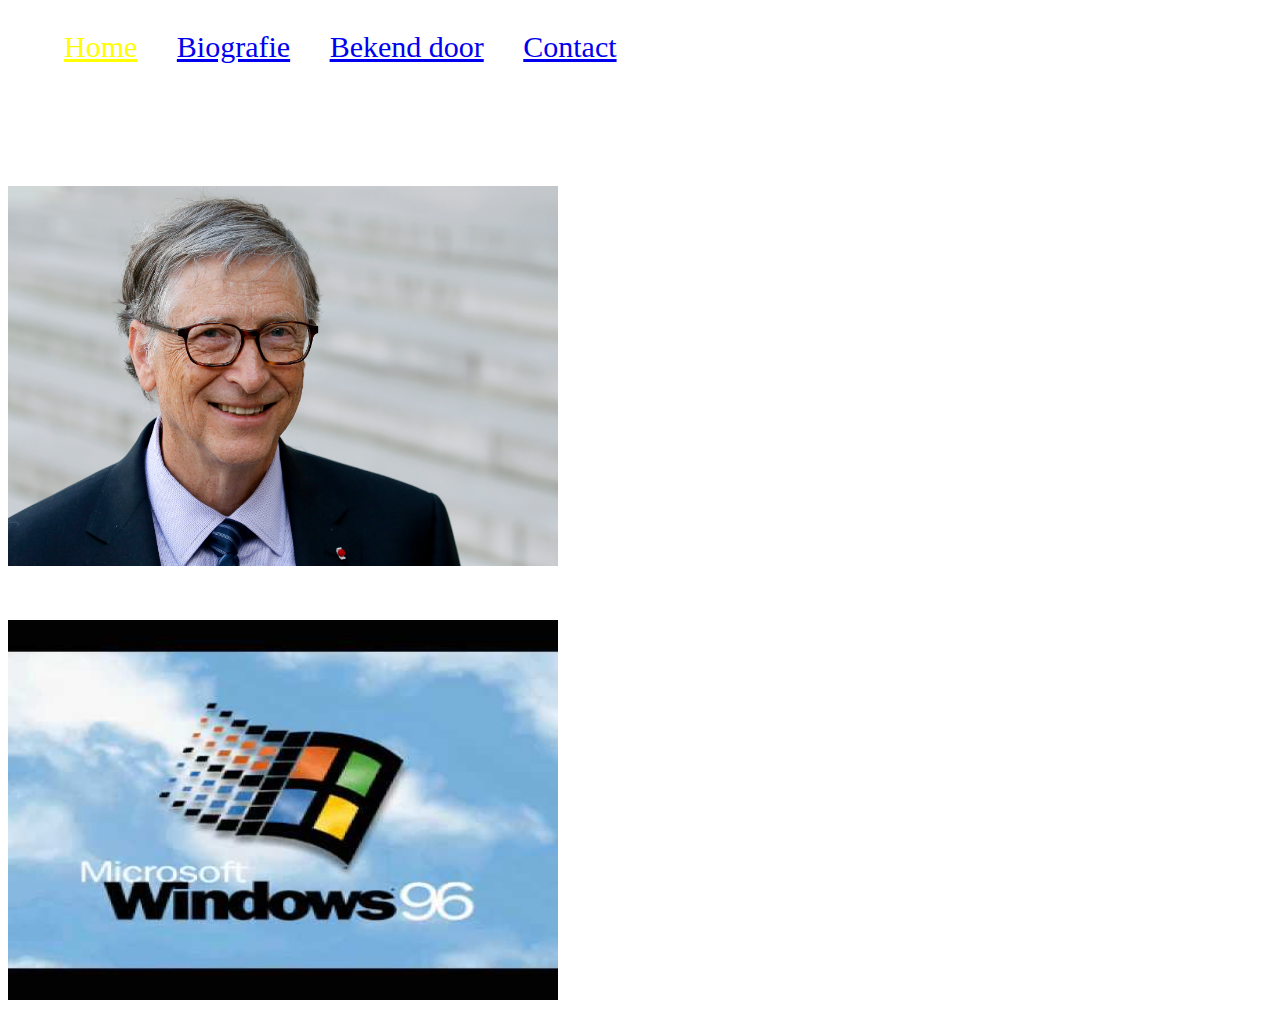
<file: index.html>
<!DOCTYPE html>
<html lang="`nl`" dir="ltr">
  <head>
    <meta charset="utf-8">
    <title>Biografie Bill Gates</title>
    <link rel="stylesheet" href="index.css">
  </head>
  <body>
    <ul class=menu>
      <li><a class="active" href="index.html">Home</a></li>
      <li><a href="biografie.html">Biografie</a></li>
      <li><a href="bekenddoor.html">Bekend door</a></li>
      <li><a href="contact.html">Contact</a></li>
    </ul>
    <h1> Filmpje en plaatjes</h1>
    <p>Op deze pagina vind je de geboorteplaats van Bill Gates, een filmpje over Bill Gates, z'n bekendste uitvinding (Microsoft) en een aantal plaatjes van Bill Gates.<p>
    <img src="Bill Gates.jpg" height="380" width="550" alt="">
    <p>Veel leesplezier over Microsoft en de biografie van Bill Gates!</p>
    <img src="error.jpg" height="380" width="550" alt="">
  </body>
</html>
</file>
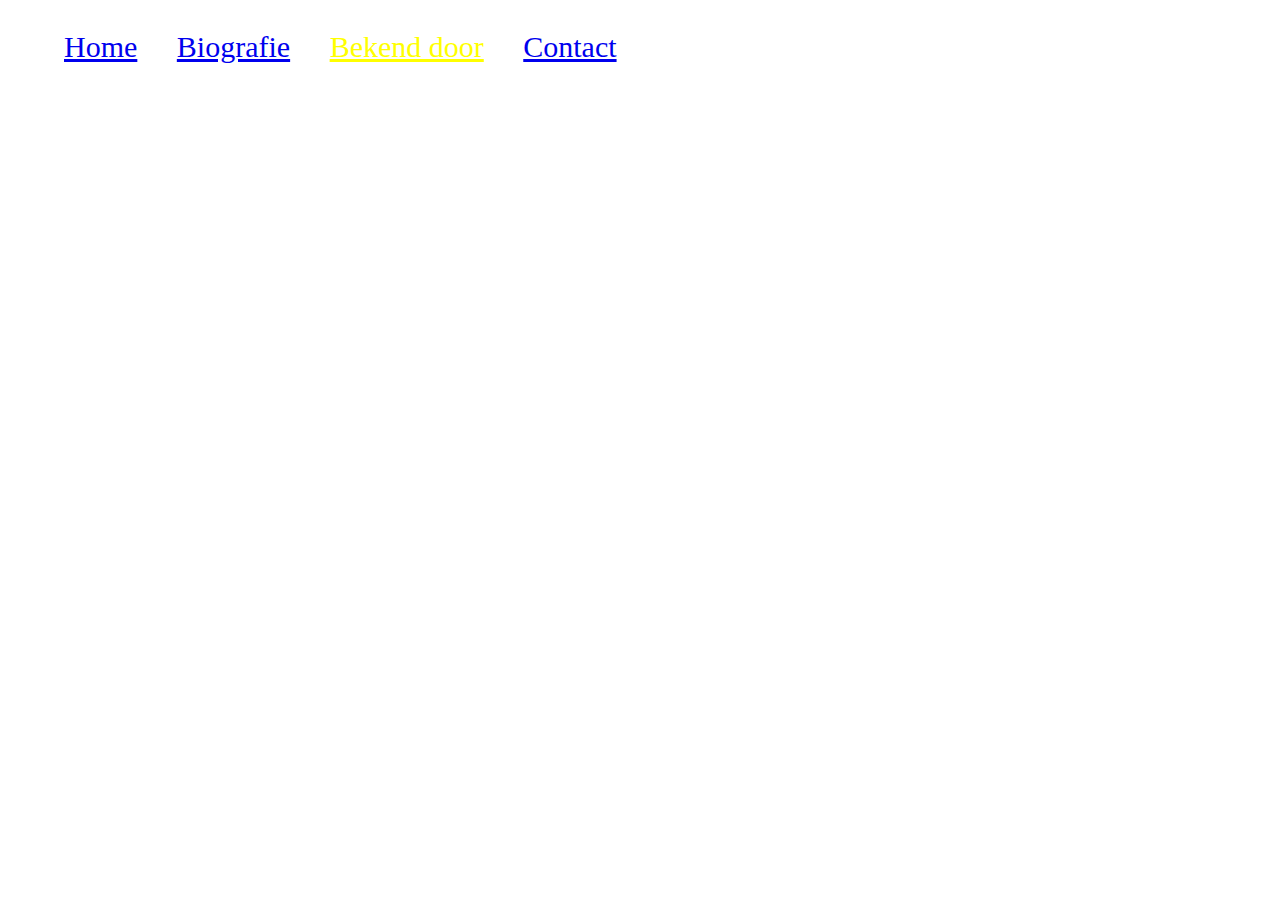
<file: bekenddoor.html>
<!DOCTYPE html>
<html lang="`nl`" dir="ltr">
  <head>
    <meta charset="utf-8">
    <title>Biografie Bill Gates</title>
    <link rel="stylesheet" href="index.css">
  </head>
  <body>
    <ul class=menu>
      <li><a href="index.html">Home</a></li>
      <li><a href="biografie.html">Biografie</a></li>
      <li><a class="active" href="bekenddoor.html">Bekend door</a></li>
      <li><a href="contact.html">Contact</a></li>
    </ul>
    <h1>Bekend door</h1>
    <p>Bill Gates is heel bekend geworden door Microsoft, hij heeft Microsoft bedacht en Microsoft is wat je nu waarschijnlijk gebruikt, Windows 10, 8 of 7 is van Microsoft. Als je een Mac ofzoiets gebruikt dan gebruik niet iets van Microsoft, dan moet je naar de biografie van Steve Jobs.</p>
    <p>Dit is een klein maar informatief filmpje over Microsoft!</p>
    <iframe width="560" height="315" src="https://www.youtube.com/embed/bOOPGVtquGg" frameborder="0" allow="accelerometer; autoplay; encrypted-media; gyroscope; picture-in-picture" allowfullscreen></iframe>
  </body>
</html>
</file>
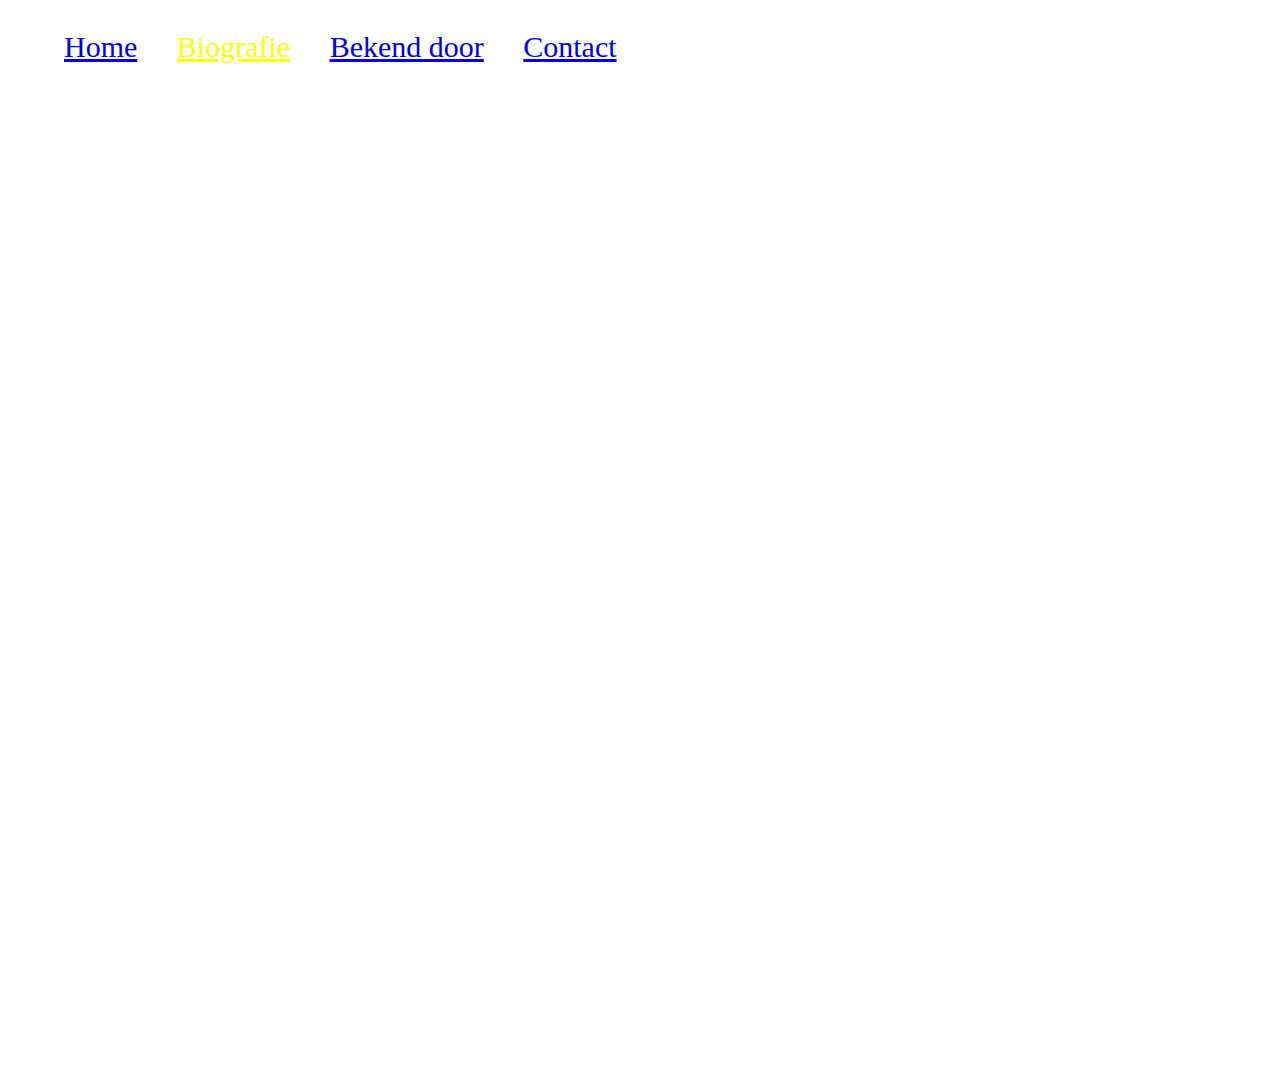
<file: biografie.html>
<!DOCTYPE html>
<html lang="`nl`" dir="ltr">
  <head>
    <meta charset="utf-8">
    <title>Biografie Bill Gates</title>
    <link rel="stylesheet" href="index.css">
  </head>
  <body>
    <ul class=menu>
      <li><a href="index.html">Home</a></li>
      <li><a class="active" href="biografie.html">Biografie</a></li>
      <li><a href="bekenddoor.html">Bekend door</a></li>
      <li><a href="contact.html">Contact</a></li>
    </ul>
    <h1>Biografie</h1>
    <p>Dit is de biografie van Bill Gates, veel lees plezier!</p>
    <p>Bill Gates is geboren in Seattle, Washington.</p>
    <iframe src="https://www.google.com/maps/embed?pb=!1m18!1m12!1m3!1d172136.40751701893!2d-122.46058106997634!3d47.61385717889429!2m3!1f0!2f0!3f0!3m2!1i1024!2i768!4f13.1!3m3!1m2!1s0x5490102c93e83355%3A0x102565466944d59a!2sSeattle%2C+Washington%2C+Verenigde+Staten!5e0!3m2!1snl!2snl!4v1541587630734" width="450" height="337" frameborder="0" style="border:0" allowfullscreen></iframe>
    <p>Bill Gates werd geboren als zoon van een advocaat en een onderwijzeres. Hij heeft twee zussen. Hij werd door zijn ouders naar de Lakeside Prep School in Seattle gestuurd. Daar zag hij in 1968 een terminal die was verbonden met een timesharing-computer bij General Electric. Gates en Paul Allen, een vriend en latere zakenpartner, waren niet bij de terminal weg te slaan. Het tweetal werd zelfs hacker: ze braken in in het systeem dat de hoeveelheid verbruikte computertijd bijhield. Een lokaal computerbedrijf, dat inmiddels de computertijd op de terminal sponsorde, besloot hen daarom maar in dienst te nemen om bugs (programmeerfouten in een programma of spel) te vinden, in ruil voor een onbeperkte hoeveelheid computertijd. In de herfst van 1973 ging Gates studeren aan de Harvard-universiteit. Hij stopte daarmee toen Allen hem wees op de Altair 8800, een zelfbouwcomputer. Gates realiseerde zich dat voor een computer software nodig zou zijn. Hij belde MITS, de producent van de Altair, op en blufte dat hij samen met Allen een programma had geschreven - een BASIC-interpreter voor de Altair. Dat wilde het bedrijf graag zien. Gates werkte koortsachtig aan het programma en Allen kon het ten slotte aan MITS laten zien. Op 22 juli 1975 sloot MITS een overeenkomst met Gates en Allen om de rechten van hun BASIC-interpreter te kopen. Dit was de geboorte van Microsoft, het bedrijf dat Gates en Allen beide multimiljardair zou maken.</p>
    <p>In 1994 trouwde hij met Melinda French. Het echtpaar heeft drie kinderen.</p>
    <p>Tijdens een bezoek aan Mozambique in 2003 beloofde Gates om uit de Bill & Melinda Gates Foundation 168 miljoen dollar te spenderen aan onderzoek naar malaria, waar uit reguliere bronnen jaarlijks al zo'n 100 miljoen dollar aan wordt besteed. Het geld van de stichting zal worden besteed aan onderzoek naar een vaccin en naar nieuwe medicijnen tegen resistente varianten van de malariaparasiet.</p>
    <p>De Foundation heeft met de Rockefeller Foundation, enkele bedrijven (waaronder Dow Chemical) en de Noorse regering tientallen miljoenen dollars gestoken in de Svalbard Global Seed Vault. In een enorme bunker in een berg bij Longyearbyen op Spitsbergen zullen miljoenen zaden voor gewassen als graan, rijst en maïs worden opgeslagen om de 'diversiteit' voor de toekomst te waarborgen.</p>
    <p>In 2005 ontving Gates samen met zijn vrouw de Persons of the year-prijs, een initiatief van TIME Magazine. Ook heeft Gates verklaard dat hij na zijn dood al zijn geld aan liefdadigheid zal geven, en dus niet aan zijn kinderen.</p>
    <p>Op 15 juni 2006 kondigde Gates aan dat hij in 2008 zal stoppen met zijn werkzaamheden bij Microsoft.[2] Op 6 januari 2008 gaf de 52-jarige miljardair zijn laatste grote toespraak in Las Vegas. Met een gillend slotakkoord op zijn plastic Microsoft-gitaar nam Bill Gates ´s avonds afscheid van de Consumer Electronics Show (CES). De CES is de grootste vakbeurs op het gebied van consumentenelektronica in Las Vegas. Elf keer opende de topman de beurs voor ICT- en elektronicafabrikanten met zijn visie op de nieuwe Microsoft-plannen. Deze keer had Gates maar één belangrijke aankondiging: hij gaat zich na de zomer wijden aan zijn leven als filantroop, samen met zijn vrouw Melinda en de hulp van een lange rij beroemde vrienden voor de Bill & Melinda Gates Foundation. Hij blijft nog wel aan als voorzitter en adviseur van de onderneming. Zijn rol als chief software architect zal dan worden overgenomen door Ray Ozzie. 27 juni 2008 was Gates' laatste werkdag.</p>
  </body>
</html>
</file>
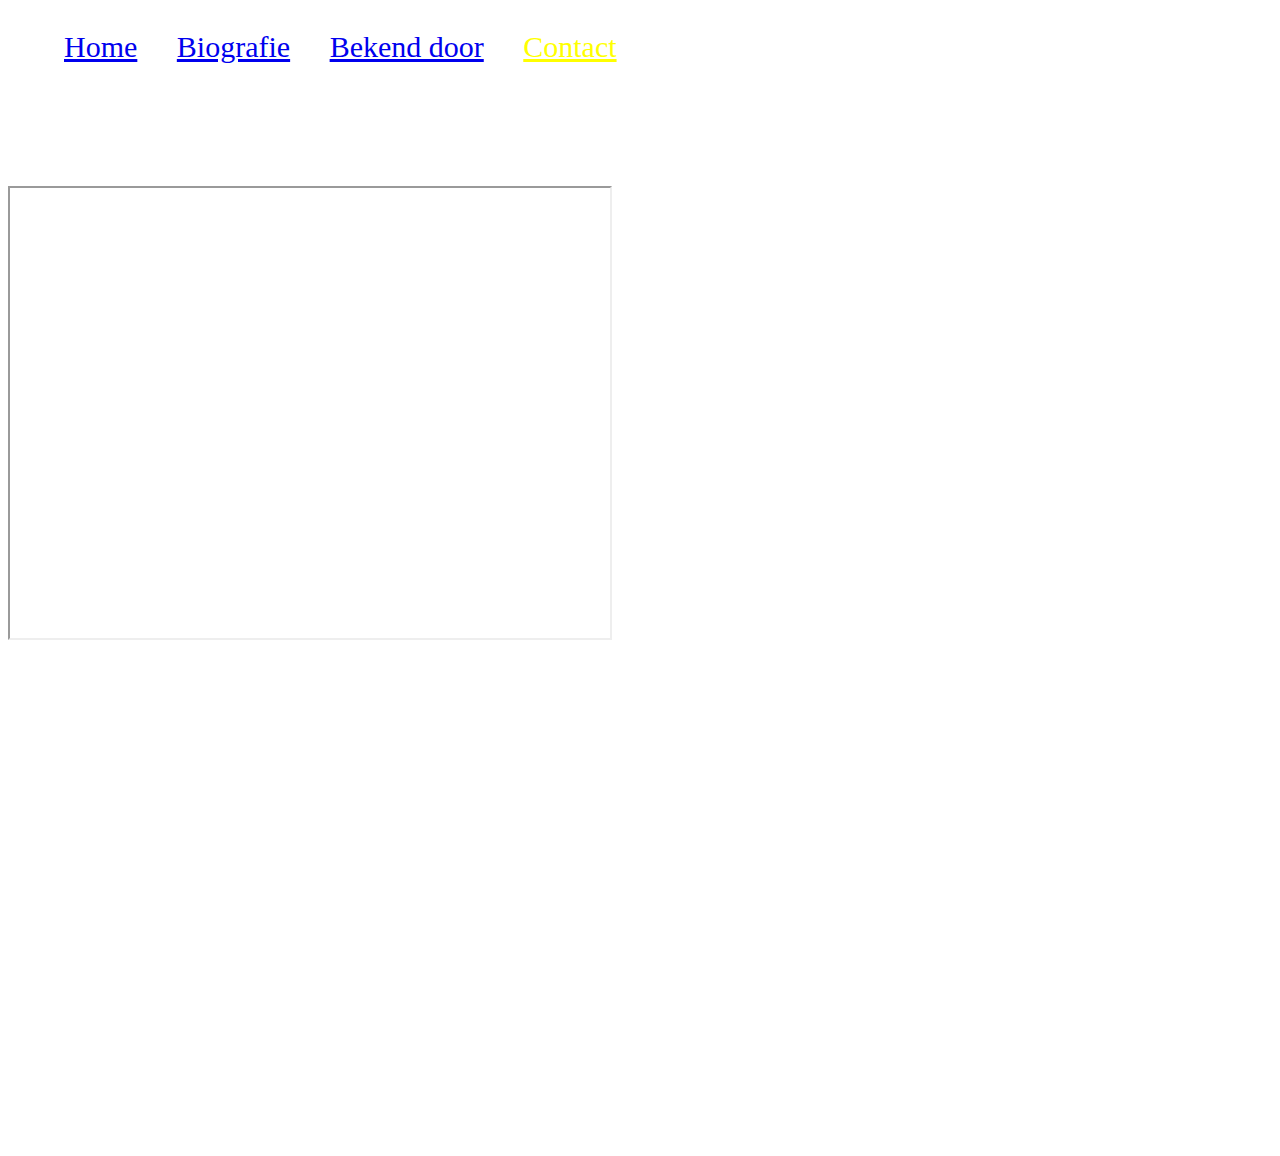
<file: contact.html>
<!DOCTYPE html>
<html lang="`nl`" dir="ltr">
  <head>
    <meta charset="utf-8">
    <title>Biografie Bill Gates</title>
    <link rel="stylesheet" href="index.css">
  </head>
  <body>
    <ul class=menu>
      <li><a href="index.html">Home</a></li>
      <li><a href="biografie.html">Biografie</a></li>
      <li><a href="bekenddoor.html">Bekend door</a></li>
      <li><a class="active" href="contact.html">Contact</a></li>
    </ul>

    <h1>Contact met de maker</h1>
    <p>U kunt mij bereiken met deze 2 email adressen: saladin.shah@coderclass.nl en 24457@edu.msa.nl (Outlook only!) en dit is de site van mijn school:</p>
    <iframe src=https://hetmml.nl/ width="600" height="450"></iframe>
    <p>En dit is de plek van mijn school!</p>
    <iframe src="https://www.google.com/maps/embed?pb=!4v1539859464733!6m8!1m7!1sBKy48umupoLD6_4CnUIftg!2m2!1d52.36208720640906!2d4.91891242721729!3f202.12468819536952!4f12.4216947928754!5f1.1924812503605782" width="600" height="450" frameborder="0" style="border:0" allowfullscreen></iframe>
  </body>
</html>
</file>
<file: index.css>
body {
  background-image: url("https://i1.wp.com/www.itechtics.com/wp-content/uploads/2015/09/better__windows_10_wallpaper_by_kirill2485-d95e6hs.jpg");
  color: white;
}

ul {
  background-color: white;
  font-size: 30px;
}

.menu li {
  display: inline;
  margin: 16px;
}

li a:hover:not(.active) {
  color: yellow;
}

.active {
  color: yellow;
}
</file>
